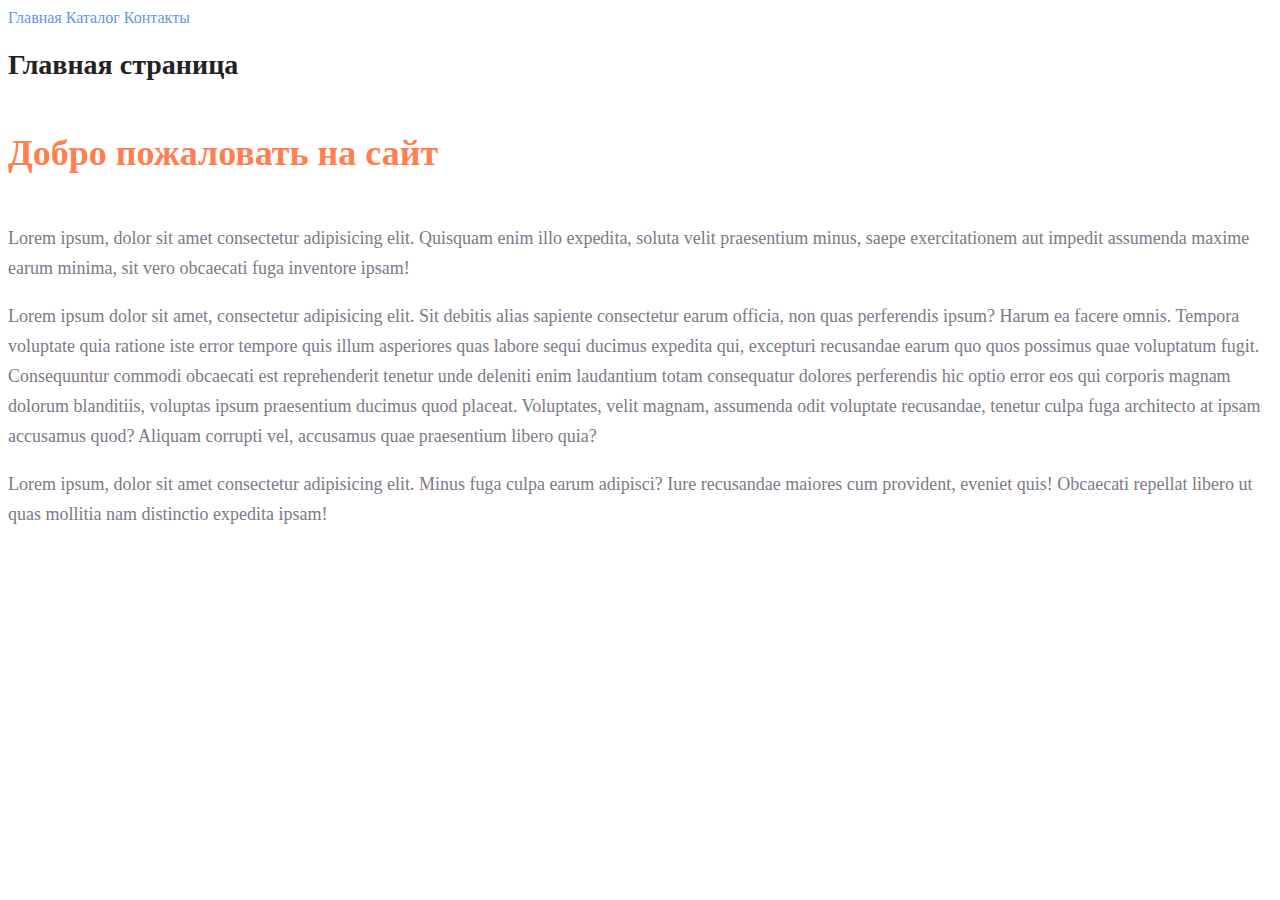
<file: index.html>
<!DOCTYPE html>
<html lang="en">
<head>
    <meta charset="UTF-8">
    <meta name="viewport" content="width=device-width, initial-scale=1.0">
    <title htmlGB>Document</title>
    <link rel="stylesheet" href="style.css">
</head>
<body>
    <a class="menu_links" href="index.html">Главная</a>
    <a class="menu_links" href="catalog/catalogue.html">Каталог</a>
    <a class="menu_links" href="contacts.html">Контакты</a>
    <h1 class="main_heading">Главная страница</h1>
    <h2 class="greeting">Добро пожаловать на сайт</h2>
    <p class="paragraph">Lorem ipsum, dolor sit amet consectetur adipisicing elit. Quisquam enim illo expedita, soluta velit praesentium minus, saepe exercitationem aut impedit assumenda maxime earum minima, sit vero obcaecati fuga inventore ipsam!</p>
    <p class="paragraph">Lorem ipsum dolor sit amet, consectetur adipisicing elit. Sit debitis alias sapiente consectetur earum officia, non quas perferendis ipsum? Harum ea facere omnis. Tempora voluptate quia ratione iste error tempore quis illum asperiores quas labore sequi ducimus expedita qui, excepturi recusandae earum quo quos possimus quae voluptatum fugit. Consequuntur commodi obcaecati est reprehenderit tenetur unde deleniti enim laudantium totam consequatur dolores perferendis hic optio error eos qui corporis magnam dolorum blanditiis, voluptas ipsum praesentium ducimus quod placeat. Voluptates, velit magnam, assumenda odit voluptate recusandae, tenetur culpa fuga architecto at ipsam accusamus quod? Aliquam corrupti vel, accusamus quae praesentium libero quia?
    </p>
    <p class="paragraph">Lorem ipsum, dolor sit amet consectetur adipisicing elit. Minus fuga culpa earum adipisci? Iure recusandae maiores cum provident, eveniet quis! Obcaecati repellat libero ut quas mollitia nam distinctio expedita ipsam!</p>
</body>
</html>
</file>
<file: style.css>
a {
    text-decoration: none;
}

.menu_links {
    color: cornflowerblue;
    font-size: 16px;
    line-height: 20px;
}

.main_heading {
    color: #222;
    font-size: 28px;
    line-height: 36px;
    font-weight: bold;
}

.paragraph {
    font-style: normal;
    font-weight: 300;
    font-size: 18px;
    line-height: 30px;
    color: #7D7987;
}

.greeting {
    color: coral;
    font-style: normal;
    font-weight: 700;
    font-size: 36px;
    line-height: 80px;
}
</file>
